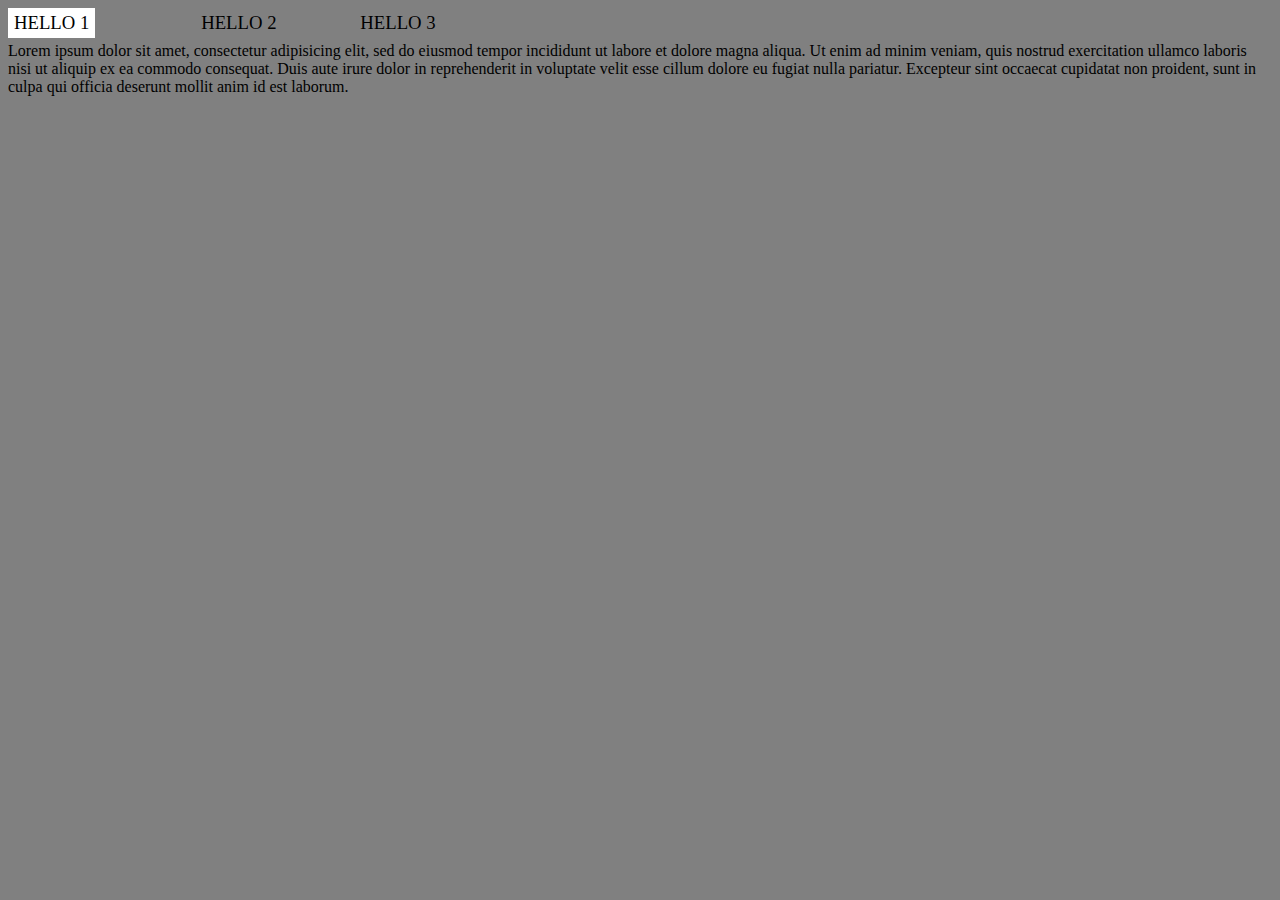
<file: about.html>
<!DOCTYPE html>
<html>
<head>
	<title></title>
</head>
<body>
<style type="text/css">
	body{background-color: gray;}
	#tab-group h3{
		text-align: left;
	}
	.ready {
		position: relative;
		margin-bottom: 2em;
	}
	#tab-group.ready .tab-header{
		text-transform: uppercase;
		font-weight: normal;
		padding: 4px 6px;
	}
	.ready .tab-header{
		position: absolute;
		top: 0;
		margin: 0;
		padding: 0.25em 0.5em; 
	}
	.ready .tab-header.active{
		background: white;
		border-bottom-color: white;
	}
	.ready .tab-content{
		position: relative;
		top: 0;
		margin: 0;
		padding: 0.5em;
		top: 24px;
		border: 1px solid #999;
		z-index: 1;
		background-color: white;

		zoom:1;
	}
	.ready .tab-content:after {
		/*content: '\0020';*/
		display: block;
		height: 0;
		clear: both;
		visibility: hidden;
	}

	.ready #tab-header-2{
		left: 10em;
	}
	.ready #tab-header-3{
		left: 18.5em;
	}
	.ready .tab-content{
		display: none;
	}

	.ready .tab-content p{
		margin: 0;
		padding: 0 0 1em;
	}

	.ready .tab.content.active{
		display: block;
	}
</style>
<div id= "tab-group">
	<h3 class="tab-header active" id="tab-header-1"> Hello 1</h3>
	<br>
	<div class="tab-content-active" id="tab-content-1" >
		<p> Lorem ipsum dolor sit amet, consectetur adipisicing elit, sed do eiusmod
		tempor incididunt ut labore et dolore magna aliqua. Ut enim ad minim veniam,
		quis nostrud exercitation ullamco laboris nisi ut aliquip ex ea commodo
		consequat. Duis aute irure dolor in reprehenderit in voluptate velit esse
		cillum dolore eu fugiat nulla pariatur. Excepteur sint occaecat cupidatat non
		proident, sunt in culpa qui officia deserunt mollit anim id est laborum.
		</p>
	</div>
	<br>
	<h3 class="tab-header" id="tab-header-2">Hello 2</h3>
	<br>
	<div class="tab-content" id="tab-content-2" >
		<p> Two Lorem ipsum dolor sit amet, consectetur adipisicing elit, sed do eiusmod
		tempor incididunt ut labore et dolore magna aliqua. Ut enim ad minim veniam,
		quis nostrud exercitation ullamco laboris nisi ut aliquip ex ea commodo
		consequat. Duis aute irure dolor in reprehenderit in voluptate velit esse
		cillum dolore eu fugiat nulla pariatur. Excepteur sint occaecat cupidatat non
		proident, sunt in culpa qui officia deserunt mollit anim id est laborum.
		</p>
	</div>
	<br>
	<h3 class="tab-header" id="tab-header-3">Hello 3</h3>
	<br>
	<div class="tab-content" id="tab-content-3" >
		<p>Three Lorem ipsum dolor sit amet, consectetur adipisicing elit, sed do eiusmod
		tempor incididunt ut labore et dolore magna aliqua. Ut enim ad minim veniam,
		quis nostrud exercitation ullamco laboris nisi ut aliquip ex ea commodo
		consequat. Duis aute irure dolor in reprehenderit in voluptate velit esse
		cillum dolore eu fugiat nulla pariatur. Excepteur sint occaecat cupidatat non
		proident, sunt in culpa qui officia deserunt mollit anim id est laborum.
		</p>
	</div>
</div>
<script type="text/javascript">
	"use strict";
	document.addEventListener('DOMContentLoaded', 
	function(){
		document.getElementById('tab-group').className = 'ready';


		var tabHeaders = document.getElementsByClassName('tab-header');

			var headerClass = 'tab-header', contentClass = 'tab-content'
			document.getElementById('tab-group').addEventListener('click', function activateTab(event){
				console.log(event)

				var myHeader = event.target;

				if (myHeader.className !== headerClass) return;
			var myID = myHeader.id,
				contentID = myID.replace('header', 'content');

			deactivateTabs();

				myHeader.className = 'tab-header active';
				document.getElementById(contentID).className = 'tab-content active';
			function deactivateTabs(){
				document.getElementById('tab-header-1').className = 'tab-header ';
				document.getElementById('tab-header-2').className = 'tab-header ';
				document.getElementById('tab-header-3').className = 'tab-header ';


				document.getElementById('tab-content-1').className = 'tab-content ';
				document.getElementById('tab-content-2').className = 'tab-content ';
				document.getElementById('tab-content-3').className = 'tab-content ';
				

			}


		});
	});

</script>
</body>
</html>
</file>
